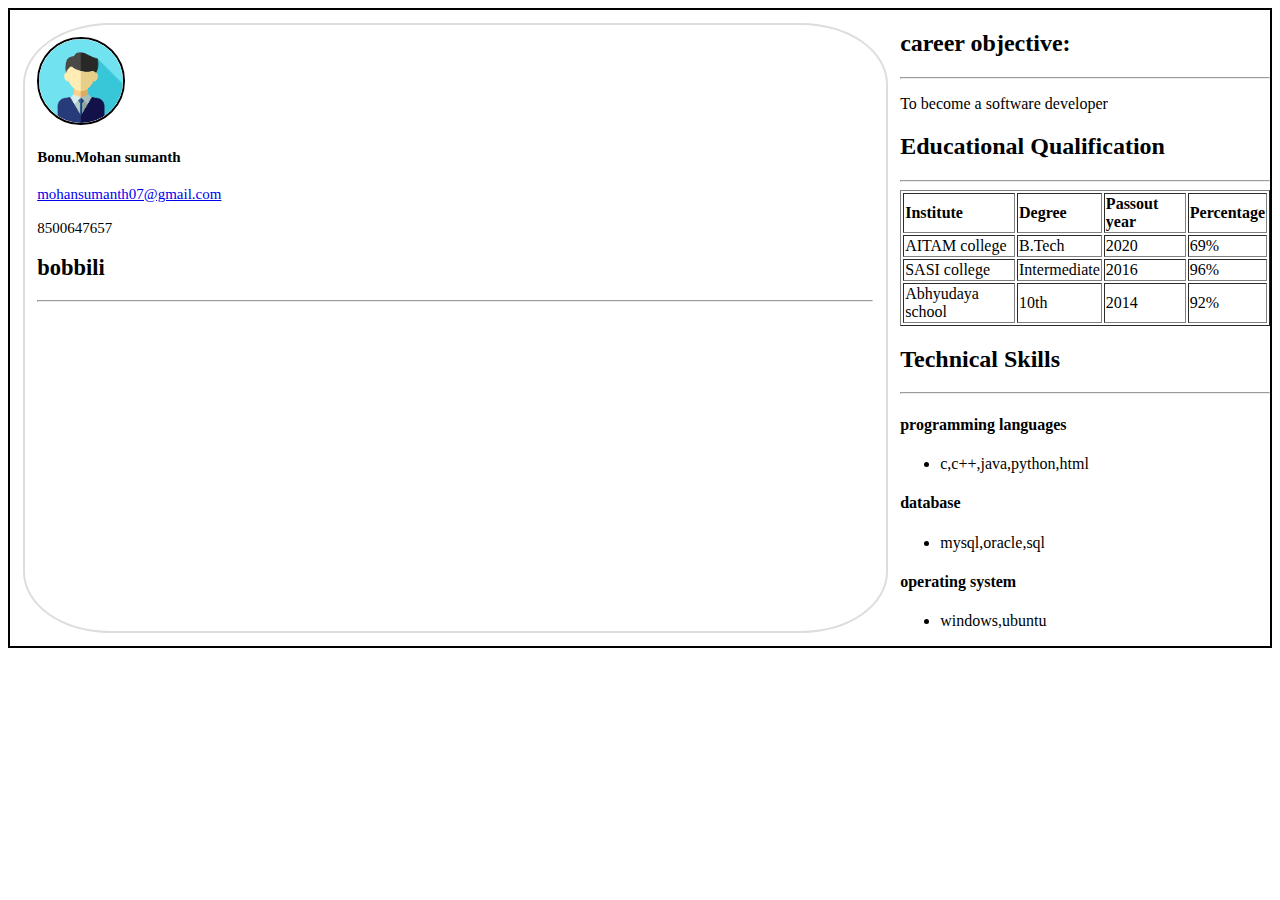
<file: index.html>
<!DOCTYPE html>
<html>
<head>
	<title>Resume</title>
	
<meta name="viewport" content="width=device-width, initial-scale=1.0">
	<link rel="stylesheet" type="text/css" href="style.css">
</head>
<body>
	<div class="parent">
		<div class="child1">
			
		</div>
		<div class="child2">
			
		</div>
	</div>
	<script type="text/javascript" src="main.js"></script>

</body>
</html>
</file>
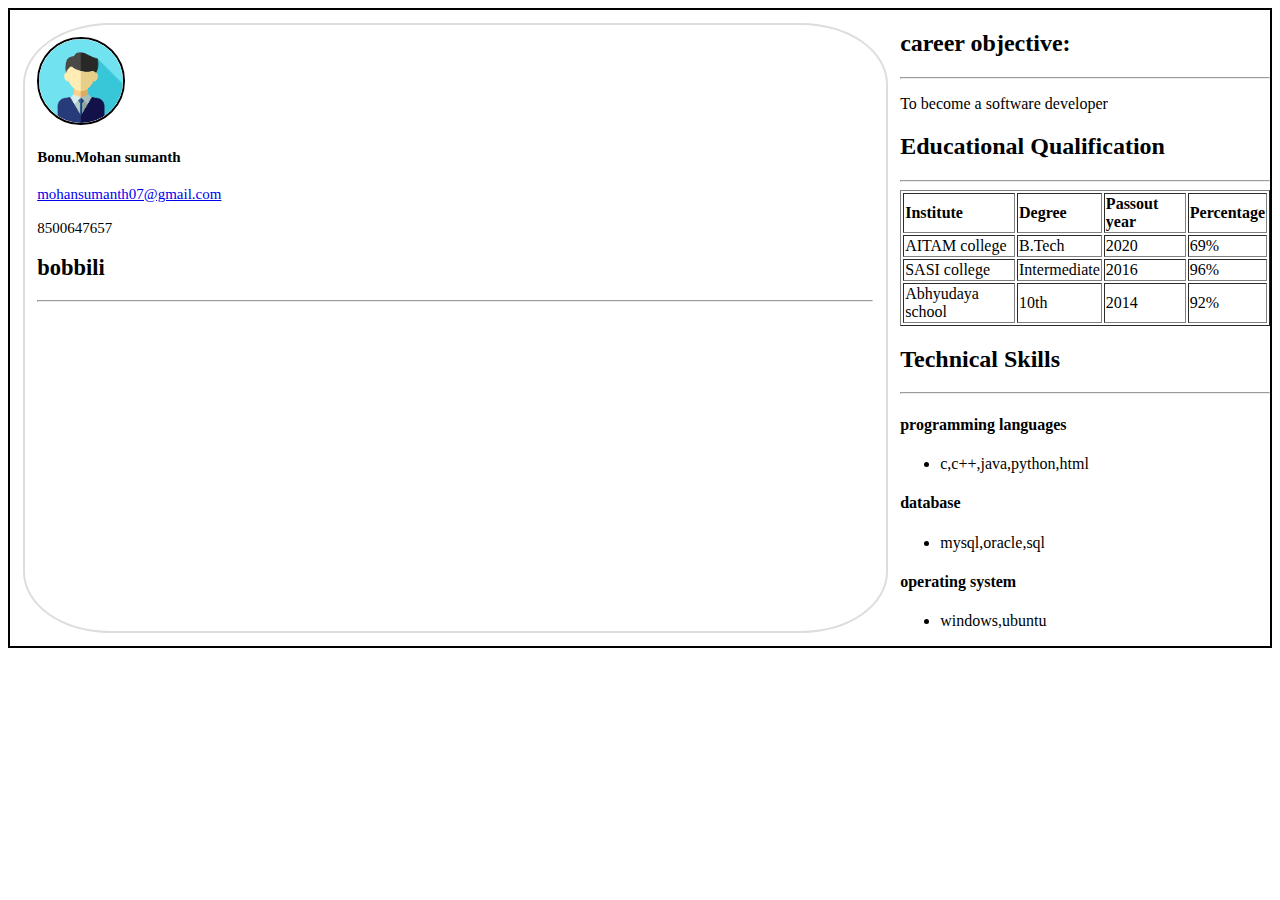
<file: index1.html>
<!DOCTYPE html>
<html>
<head>
	<title>Resume</title>
	
<meta name="viewport" content="width=device-width, initial-scale=1.0">
	<link rel="stylesheet" type="text/css" href="style.css">
</head>
<body>
	<div class="parent">
		<div class="child1">
			
		</div>
		<div class="child2">
			
		</div>
	</div>
	<script type="text/javascript" src="main.js"></script>

</body>
</html>
</file>
<file: style.css>
body{
	border: 2px solid black;
}
.parent{
	display: flex;;
	flex-direction: row;
	
}
.child1 img{
	width: 10%;
	border: 2px solid black;
	border-radius: 50%;

}
.child1{
	width: 70%;
	margin: 1%;
	padding: 1%;
	border: 2px solid #ddd;
	border-radius: 10%;
	font-size: 15px;
}
</file>
